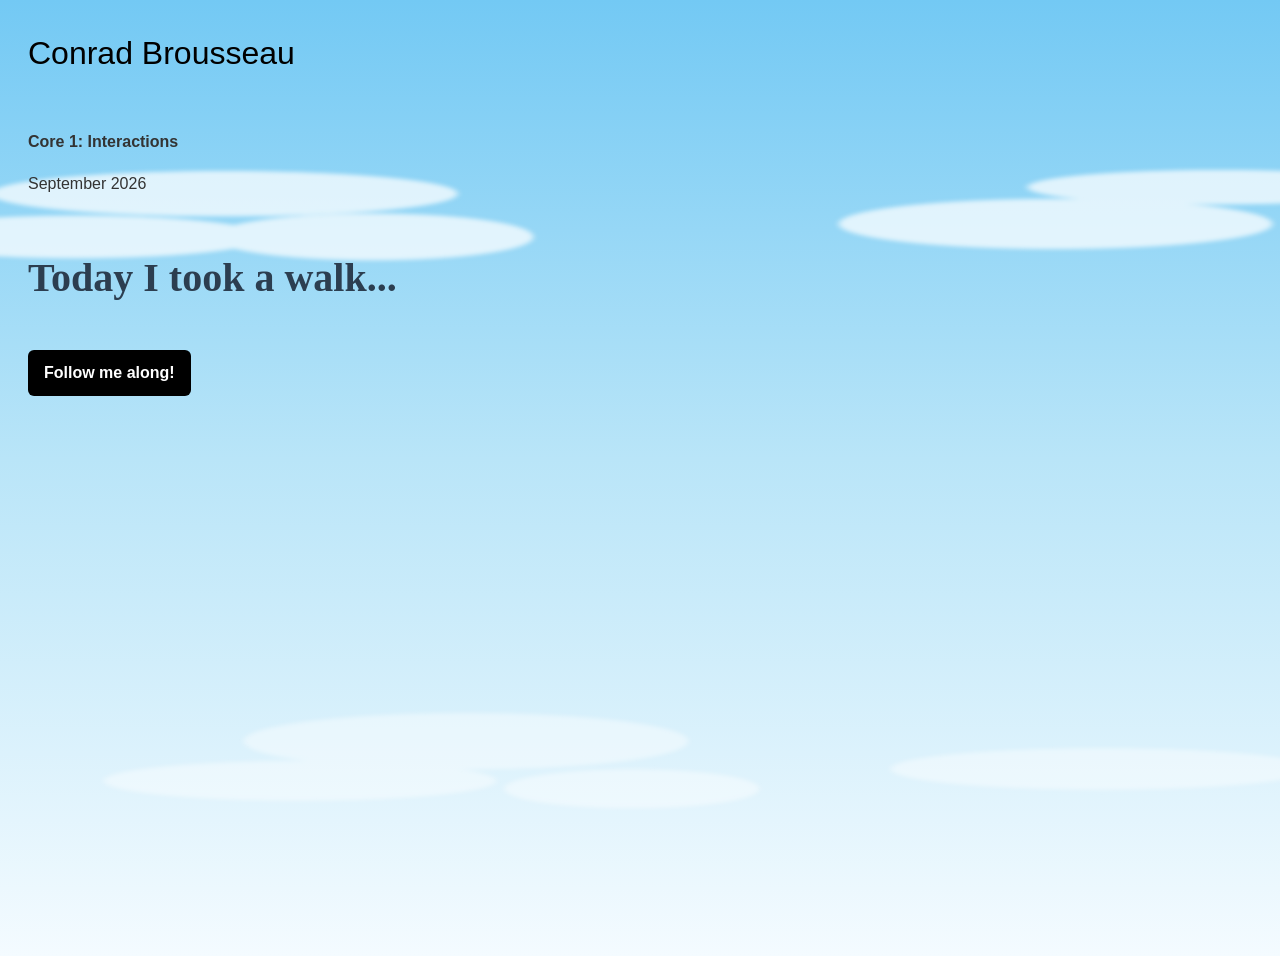
<file: index.html>
<!doctype html>
<html lang="en">

<link rel="stylesheet" href="main.css">

    <style>
        /* Global Body Font */
        body {
            font-family: 'Lato', sans-serif;
            color: #333;
            line-height: 1.6;
            padding: 20px;
        }

        /* Variation 1: Elegant Serif for the Main Story Title */
        h1 {
            font-family: 'Playfair Display', serif;
            font-size: 2.5rem;
            color: #2c3e50;
            margin-bottom: 20px;
        }

        /* Variation 2: Handwritten Style for the Name */
        h2 {
            font-weight: 400;
            color: #000000;
            font-size: 2rem;
            margin-top: 0;
        }

        /* Button Styling */
        .html-button1 {
            display: inline-block;
            padding: 10px 16px;
            background-color: black;
            color: white;
            text-decoration: none;
            border-radius: 6px;
            transition: background-color 0.2s ease;
            font-weight: bold;
            margin-top: 20px;
        }

        .html-button1:hover {
            background-color: #333;
        }

        /* Utility for spacing */
        .spacer {
            margin-top: 50px;
        }
    </style>
</head>

<body>

    <h2>Conrad Brousseau</h2>

    <div class="spacer"></div>

    <p>
        <strong>Core 1: Interactions</strong>
    </p>
    <p>
        September 2026
    </p>

    <div class="spacer"></div>

    <h1>
        Today I took a walk...
    </h1>

    <p>
        <a href="Page2.html" class="html-button1">
            Follow me along!
        </a>
    </p>

</body>
</html>
</file>
<file: main.css>
body {
  position: relative;
  min-height: 100vh;
  overflow-x: hidden;
  background:
    linear-gradient(180deg, #73c9f4 0%, #b9e5f8 48%, #f4fbff 100%);
}

body::before,
body::after {
  position: fixed;
  z-index: -1;
  pointer-events: none;
  content: "";
  opacity: 0.72;
  filter: blur(2px);
}

body::before {
  top: 10%;
  left: -8%;
  width: 116%;
  height: 24%;
  background:
    radial-gradient(ellipse at 12% 68%, #ffffff 0 10%, transparent 10.5%),
    radial-gradient(ellipse at 22% 48%, #ffffff 0 14%, transparent 14.5%),
    radial-gradient(ellipse at 32% 68%, #ffffff 0 11%, transparent 11.5%),
    radial-gradient(ellipse at 78% 62%, #ffffff 0 13%, transparent 13.5%),
    radial-gradient(ellipse at 89% 45%, #ffffff 0 10%, transparent 10.5%);
}

body::after {
  right: -12%;
  bottom: 4%;
  width: 108%;
  height: 22%;
  opacity: 0.42;
  background:
    radial-gradient(ellipse at 18% 58%, #ffffff 0 12%, transparent 12.5%),
    radial-gradient(ellipse at 30% 38%, #ffffff 0 16%, transparent 16.5%),
    radial-gradient(ellipse at 42% 62%, #ffffff 0 11%, transparent 11.5%),
    radial-gradient(ellipse at 76% 52%, #ffffff 0 14%, transparent 14.5%);
}
</file>
